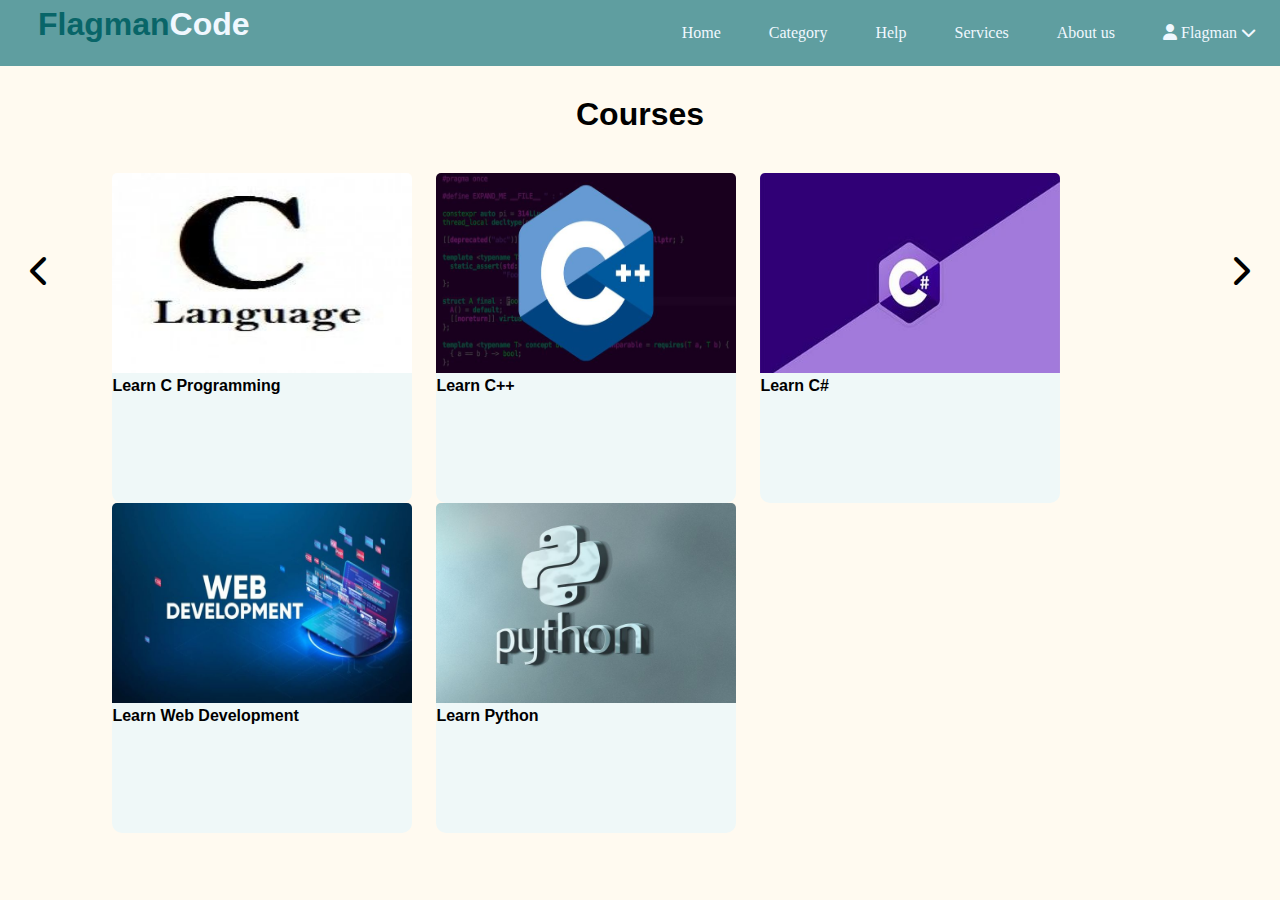
<file: Blog/index.html>
<!DOCTYPE html>
<html lang="en">
  <head>
    <meta charset="UTF-8" />
    <meta name="viewport" content="width=device-width, initial-scale=1.0" />

    <!-- fontawwwwesome -->
    <link
      rel="stylesheet"
      href="https://cdnjs.cloudflare.com/ajax/libs/font-awesome/6.6.0/css/all.min.css"
    />
    <link rel="stylesheet" href="css/style.css" />
    <title>Blog</title>
  </head>
  <body>
    <header>
      <div class="logo">
        <h1 class="logotext"><span>Flagman</span>Code</h1>
      </div>
      <i class="fa fa-bars menu-toggle"></i>
      <ul class="nav">
        <li><a href="#">Home</a></li>
        <li><a href="#">Category</a></li>
        <li><a href="#">Help</a></li>
        <li><a href="#">Services</a></li>
        <li><a href="#">About us</a></li>
        <li>
          <a href="#">
            <i class="fa fa-user"></i>
            Flagman
            <i class="fa fa-chevron-down" style="font-size: 0.4cm"></i>
          </a>

          <ul>
            <li><a href="#">Dashboard</a></li>
            <li><a href="#" class="logout">Logout</a></li>
          </ul>
        </li>
      </ul>
    </header>

    <!-- page wrapper -->
    <div class="page-wrapper">
      <div class="post-slider">
        <h1 class="slider-title">Courses</h1>
        <i class="fas fa-chevron-left prev"></i>
        <i class="fas fa-chevron-right next"></i>
        <div class="post-wrapper">
          <div class="post">
            <img
              src="images/Home/C Programming.jpeg"
              alt="C pro"
              class="slider-image"
            />
            <div class="image-info">
              <h4>Learn C Programming</h4>
            </div>
          </div>

          <div class="post">
            <img src="images/Home/C++.jpeg" alt="C++" class="slider-image" />
            <div class="image-info">
              <h4>Learn C++</h4>
            </div>
          </div>
          <div class="post">
            <img
              src="images/Home/CSharp - Learning.jpeg"
              alt="C#"
              class="slider-image"
            />
            <div class="image-info">
              <h4>Learn C#</h4>
            </div>
          </div>
          <div class="post">
            <img
              src="images/Home/Web Development.jpeg"
              alt="Web Development"
              class="slider-image"
            />
            <div class="image-info">
              <h4>Learn Web Development</h4>
            </div>
          </div>
          <div class="post">
            <img
              src="images/Home/python.jpeg"
              alt="python"
              class="slider-image"
            />
            <div class="image-info">
              <h4>Learn Python</h4>
            </div>
          </div>
        </div>
      </div>
    </div>
    <!-- /page-wrapper -->
  </body>
</html>
</file>
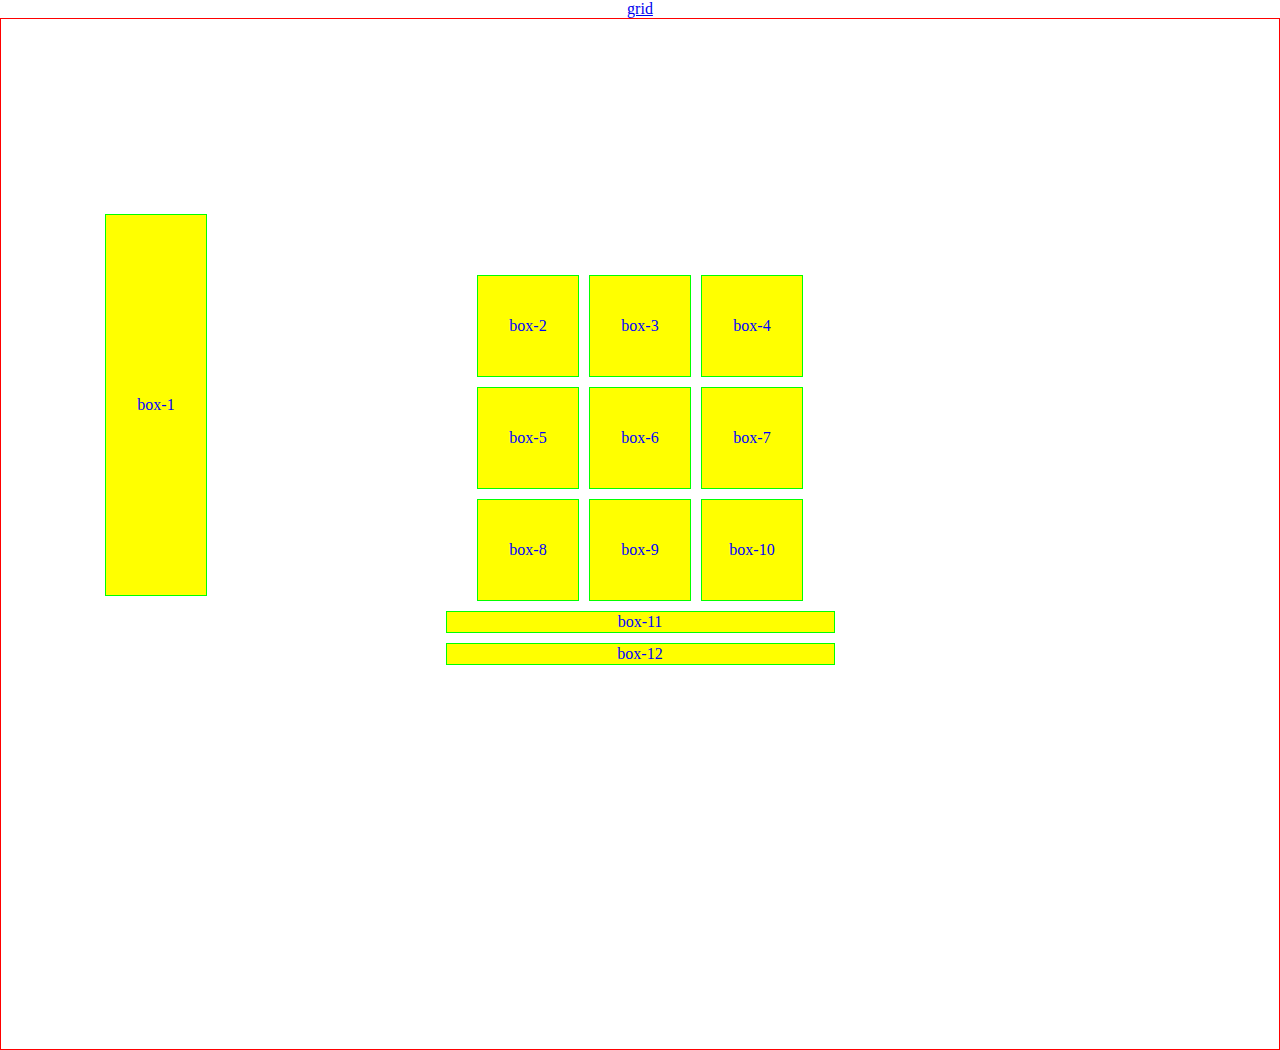
<file: grid/index.html>
<!DOCTYPE html>
<html lang="en">
  <head>
    <meta charset="UTF-8" />
    <meta name="viewport" content="width=device-width, initial-scale=1.0" />
    <title>Grid-layout</title>
    <style>
      * {
        margin: 0;
        padding: 0;
      }
      .container {
        height: 100vh;
        /* border: 1px solid red; */
        color: blue;
        gap: 10px;
      }

      .box {
        border: 1px solid lime;
        background: yellow;
        /* width: 20vh;
        height: 50px; */
        display: flex;
        justify-content: center;
        align-items: center;
        text-align: center;
      }
      .box-exe {
        padding-top: 20%;
        padding-bottom: 30%;
        display: flex;
        flex-direction: column;
        justify-content: center;
        align-items: center;
        border: 1px solid red;
        gap: 10px;
      }
      .box-exe1 {
        display: flex;
        justify-content: center;
        align-items: center;
        gap: 10px;
      }
      .box-exe2 {
        display: flex;
        justify-content: center;
        align-items: center;
        gap: 10px;
      }
      .box-exe3 {
        display: flex;
        justify-content: center;
        align-items: center;
        gap: 10px;
      }
      .box-exe4 {
        display: flex;
        flex-direction: column;
        justify-content: center;
        /* border: 1px solid brown; */
        gap: 10px;
      }
      .box-exe1 .box,
      .box-exe2 .box,
      .box-exe3 .box {
        height: 100px;
        width: 100px;
      }
      #box-11,
      #box-12 {
        width: 43vh;
        height: 20px;
      }
      #box-1 {
        position: absolute;
        left: 105px;
        top: 45vh;
        transform: translateY(-50%);
        height: 380px;
        width: 100px;
      }
      a {
        /* background-color: red; */
        display: flex;
        justify-content: center;
        align-items: center;
      }
    </style>
  </head>
  <body>
    <a href="index1.html">grid</a>
    <div class="container">
      <div class="box-exe">
        <div class="box" id="box-1">box-1</div>
        <div class="box-exe1">
          <div class="box" id="box-2">box-2</div>
          <div class="box" id="box-3">box-3</div>
          <div class="box" id="box-4">box-4</div>
        </div>
        <div class="box-exe2">
          <div class="box" id="box-5">box-5</div>
          <div class="box" id="box-6">box-6</div>
          <div class="box" id="box-7">box-7</div>
        </div>
        <div class="box-exe3">
          <div class="box" id="box-8">box-8</div>
          <div class="box" id="box-9">box-9</div>
          <div class="box" id="box-10">box-10</div>
        </div>
        <div class="box-exe4">
          <div class="box" id="box-11">box-11</div>
          <div class="box" id="box-12">box-12</div>
        </div>
      </div>
    </div>
  </body>
</html>

<!-- used flex for the layout  -->
</file>
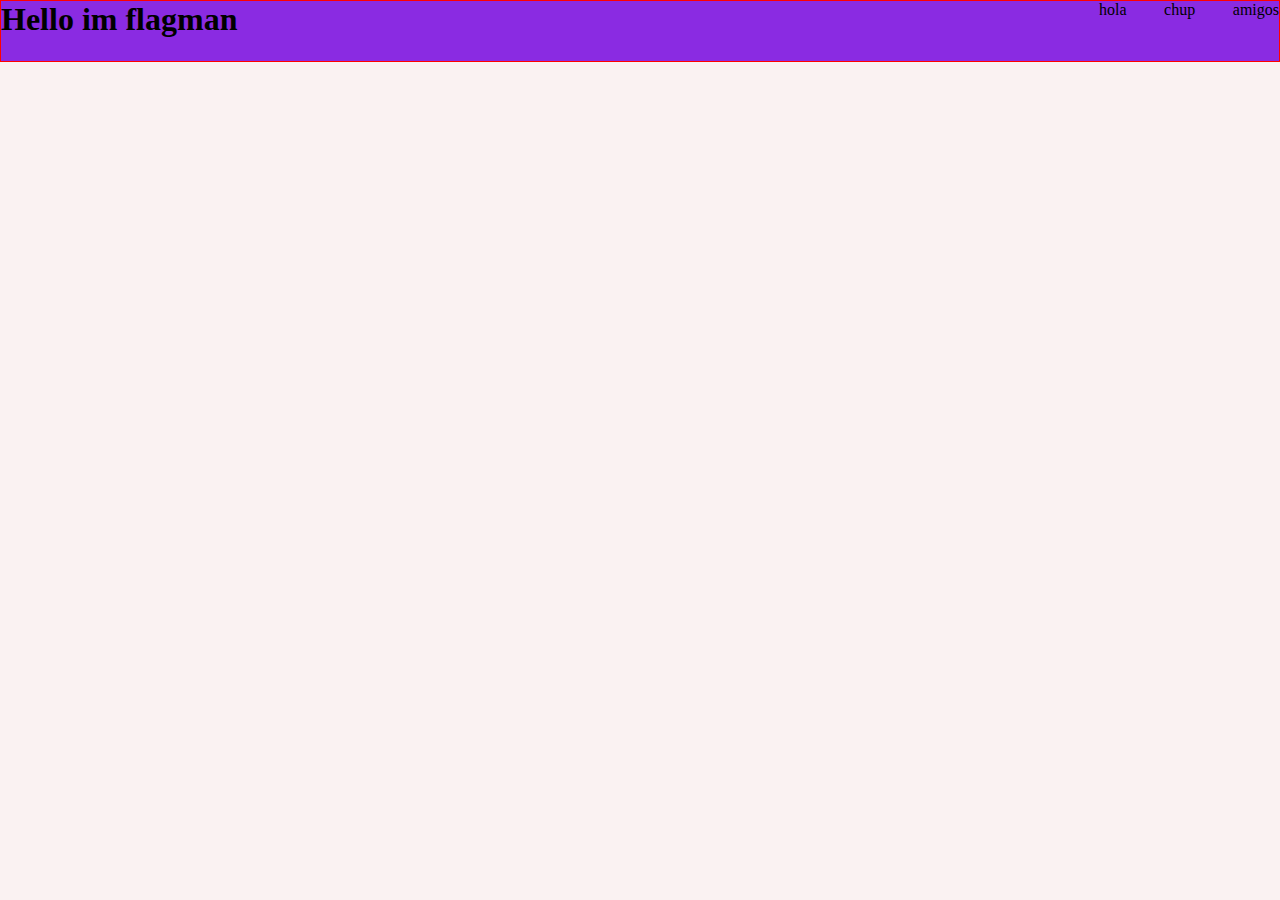
<file: emne.html>
<!DOCTYPE html>
<html lang="en">
  <head>
    <meta charset="UTF-8" />
    <meta name="viewport" content="width=device-width, initial-scale=1.0" />
    <title>Just Vibe in</title>
    <link rel="stylesheet" href="emne.css" />
  </head>
  <body>
    <header>
      <div>
        <h1>Hello im flagman</h1>
      </div>
      <div class="para">
        <p>hola</p>
        <p>chup</p>
        <p>amigos</p>
      </div>
    </header>
  </body>
</html>
</file>
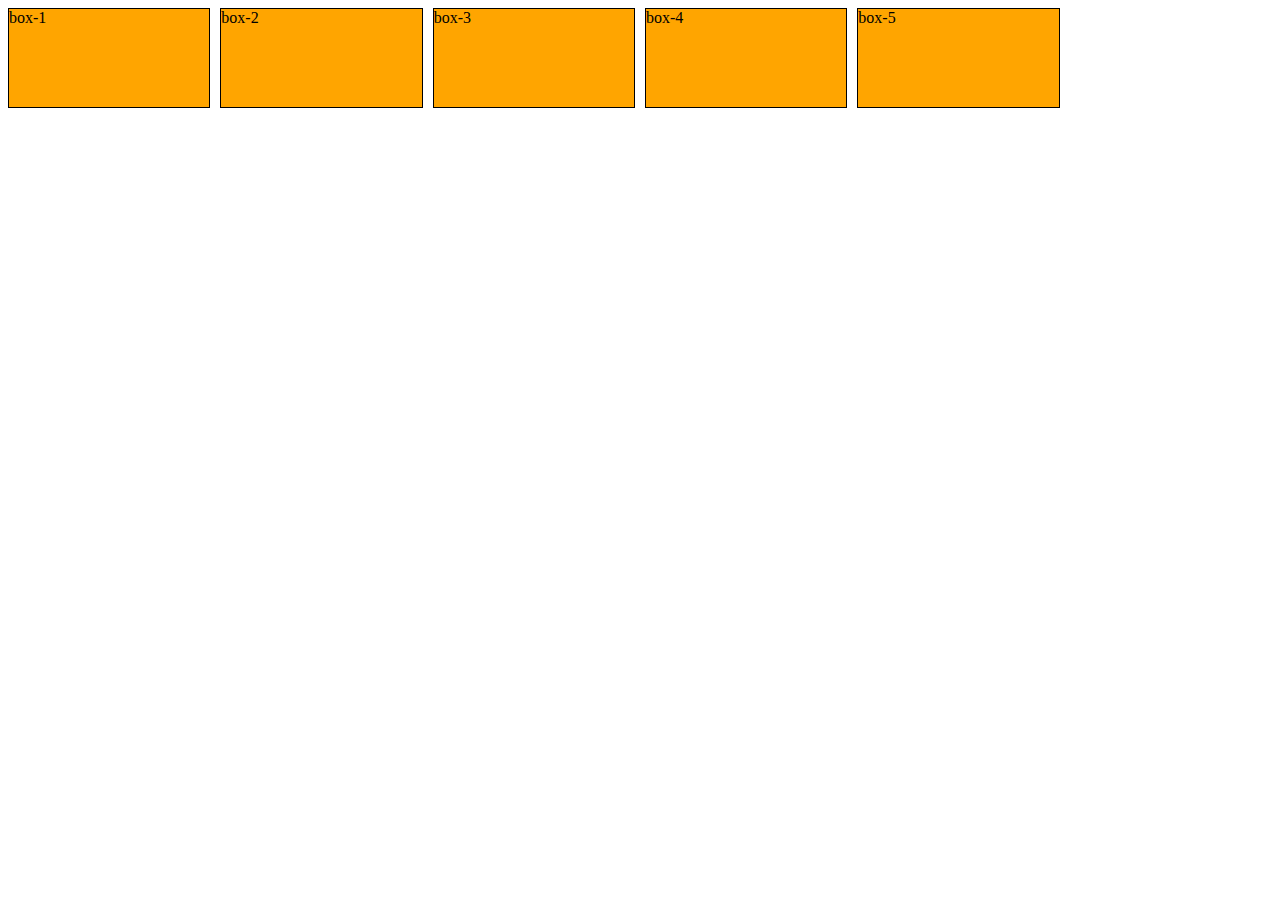
<file: grid/grid.html>
<!DOCTYPE html>
<html lang="en">
  <head>
    <meta charset="UTF-8" />
    <meta name="viewport" content="width=device-width, initial-scale=1.0" />
    <title>hello iiuc</title>
    <style>
      .container {
        display: grid;
        grid-template-columns: repeat(auto-fill, minmax(200px, 1fr));
        grid-gap: 10px;
        grid-auto-rows: minmax(100px, auto);
      }

      .items {
        background: orange;
        border: 1px solid black;
        /* margin: 10px; */
      }
    </style>
  </head>
  <body>
    <div class="container">
      <div class="items" id="box-1">box-1</div>
      <div class="items" id="box-2">box-2</div>
      <div class="items" id="box-3">box-3</div>
      <div class="items" id="box-4">box-4</div>
      <div class="items" id="box-5">box-5</div>
    </div>
  </body>
</html>
</file>
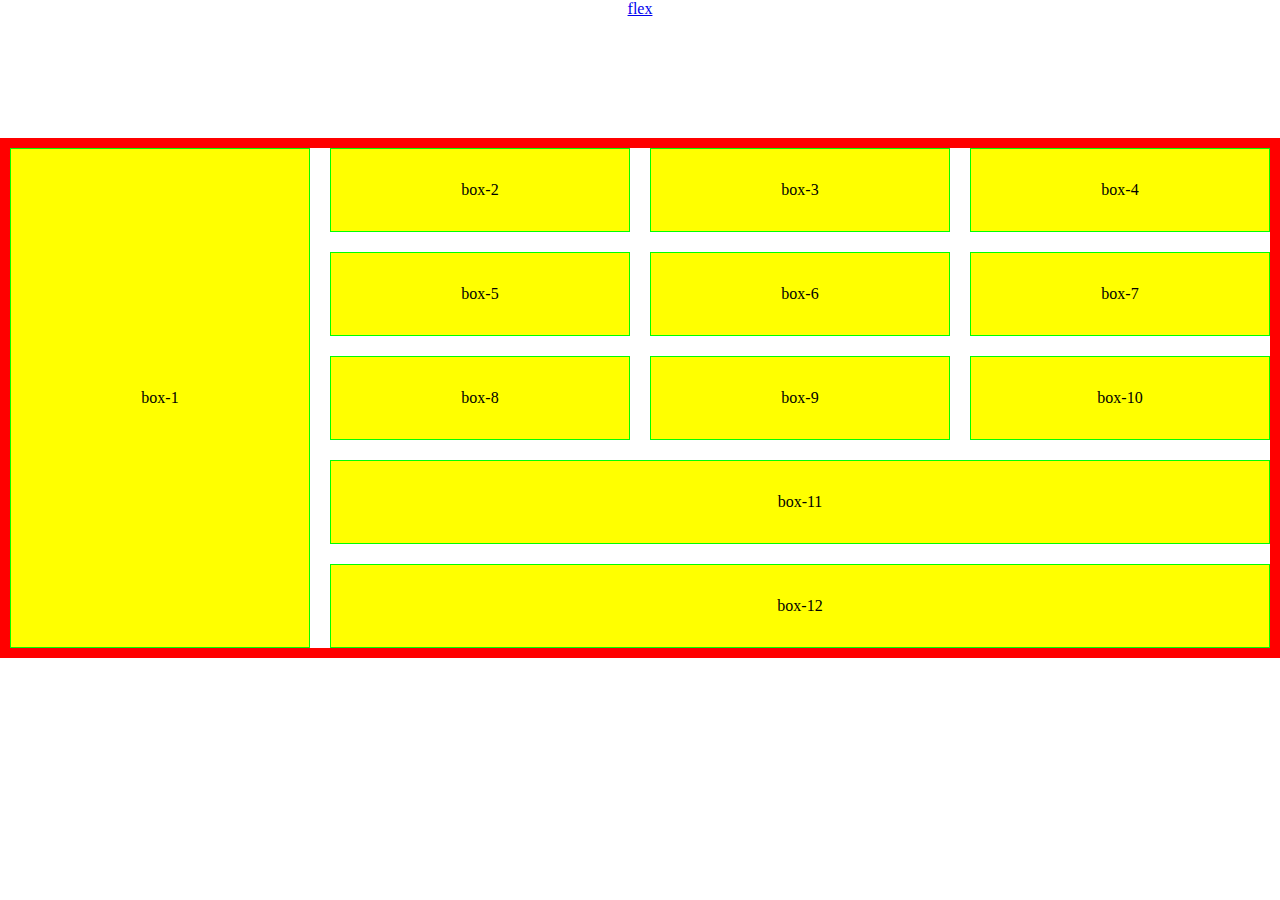
<file: grid/index1.html>
<!DOCTYPE html>
<html lang="en">
  <head>
    <meta charset="UTF-8" />
    <meta name="viewport" content="width=device-width, initial-scale=1.0" />
    <title>Grid-layout2</title>
  </head>
  <style>
    * {
      padding: 0;
      margin: 0;
    }

    .container {
      border: 10px solid red;
      margin-top: 120px;
      height: 500px;
      display: grid;
      grid-template-columns: repeat(4, 1fr);
      gap: 20px;
    }

    .box {
      border: 1px solid lime;
      background: yellow;
      text-align: center;
      display: flex;
      justify-content: center;
      align-items: center;
    }
    #box-1 {
      grid-row: span 5;
    }

    #box-11,
    #box-12 {
      grid-column: span 3;
    }
    a {
      /* background-color: red; */
      display: flex;
      justify-content: center;
      align-items: center;
    }
  </style>

  <body>
    <a href="index.html">flex</a>

    <div class="container">
      <div class="box" id="box-1">box-1</div>
      <div class="box" id="box-2">box-2</div>
      <div class="box" id="box-3">box-3</div>
      <div class="box" id="box-4">box-4</div>
      <div class="box" id="box-5">box-5</div>
      <div class="box" id="box-6">box-6</div>
      <div class="box" id="box-7">box-7</div>
      <div class="box" id="box-8">box-8</div>
      <div class="box" id="box-9">box-9</div>
      <div class="box" id="box-10">box-10</div>
      <div class="box" id="box-11">box-11</div>
      <div class="box" id="box-12">box-12</div>
    </div>
  </body>
</html>
</file>
<file: Blog/css/style.css>
* {
    padding: 0;
    margin :0;
    box-sizing: border-box;
}
body{
    background :floralwhite;
}

h1,h2,h3,h4,h5,h6{
    font-family :'Franklin Gothic Medium', 'Arial Narrow', Arial, sans-serif;
}
header{
    height: 66px;
    background-color: cadetblue;
}

header * {
    color :aliceblue;
}

header .logo{
    float: left;
    border : 1px solid cadetblue;
    height: inherit;
    margin-left: 2em;
}

header .logotext{
    margin: 5px;
    font-family :'Franklin Gothic Medium', 'Arial Narrow', Arial, sans-serif;

}

header .logotext span {
    color: rgb(8, 101, 104);
}

header ul{
    float: right;
    /* border: 1px solid orange; */
    margin: 0;
    padding: 0;
    list-style: none;
    ;
}

header ul li{
    float: left;
    position: relative;
}

header ul li a{
    display: block;
    padding: 24px;
    text-decoration: none;
    
}

header ul li a:hover{
    background:rgb(11, 33, 34);
    transition: 0.5s;
}

header ul li ul {
    position: absolute;
    top : 66px;
    right: 0px;
    width: 180px;
    display: none;
    z-index: 88888;
}
header ul li:hover ul{
  display: block;
}

header ul li ul li{
    width: 100%;
}

header ul li ul li a {
    padding: 10px;
    color: black;
    background: white;
}
header ul li ul li a:hover{
    background: rgb(19, 149, 151);
}

header ul li ul li .logout{
    color: red;
}


header .menu-toggle{
    display: none;
    
}

/* post-slider */
.post-slider{
    position: relative;
    /* border: 1px solid red; */
}
.post-slider .slider-title{
    text-align: center;
    margin: 30px auto;
}

.post-slider .prev{
    position: absolute;
    left: 30px;
    top:50%;
    font-size : 2em;
    cursor: pointer;     
}

.post-slider .next{
    position: absolute;
    right: 30px;
    top:50%;
    font-size : 2em;
    cursor: pointer;
}
.post-slider .post-wrapper{
    width: 84%;
    height: 250px;
    margin: 0px auto;
    /* border: 1px solid red; */
    /* overflow: hidden; */
    padding: 10px 0px 10px 0px;
}

.post-slider .post-wrapper .post{
    width: 300px;
    background-color: rgb(239, 248, 248);
    height: 330px;
    display: inline-block;
    margin: 0px 10px;
    border-radius: 10px;
    /* border: 1px solid red; */
}   

.post-slider .post-wrapper .post .slider-image{
    width: 100%;
    height: 200px;
    border-top-left-radius: 5px;
    border-top-right-radius: 5px;
    /* border: 1px solid red; */
}








/* media queries */
@media only screen and (max-width: 750px){
   header{
    position: relative;
   }
   
    header ul{
        width: 100%;
        background: rgb(47, 90, 92);
        max-height: 0px;
        overflow: hidden;
    }

    header ul li{
        width: 100%;
    }
    header ul li ul{
        position: static;
        display: block;
        width: 100%;
    }
    header ul li ul li a {
        padding: 10px;
        color: black;
        background :cadetblue;
        padding-left: 50px;
    }
    header ul li ul li .logout{
        color: red;
    }

    header .menu-toggle{
        display: block;
        position: absolute;
        right: 20px;
        top: 10px;
        font-size: 2em;
    }

    header .logo{
        margin-left: .5em;
    }
    
   
}
</file>
<file: emne.css>
*{
    margin: 0;
    padding: 0;
}

body{
  background-color: rgb(250, 242, 242);
  width: 100%;
  
}
header {
  height: 60px;
  background: blueviolet;
  border: 1px solid red;
  display: flex;
  justify-content: space-between;

}

.para {
  width: 180px;
  display: flex;
  justify-content: space-between;
}
</file>
